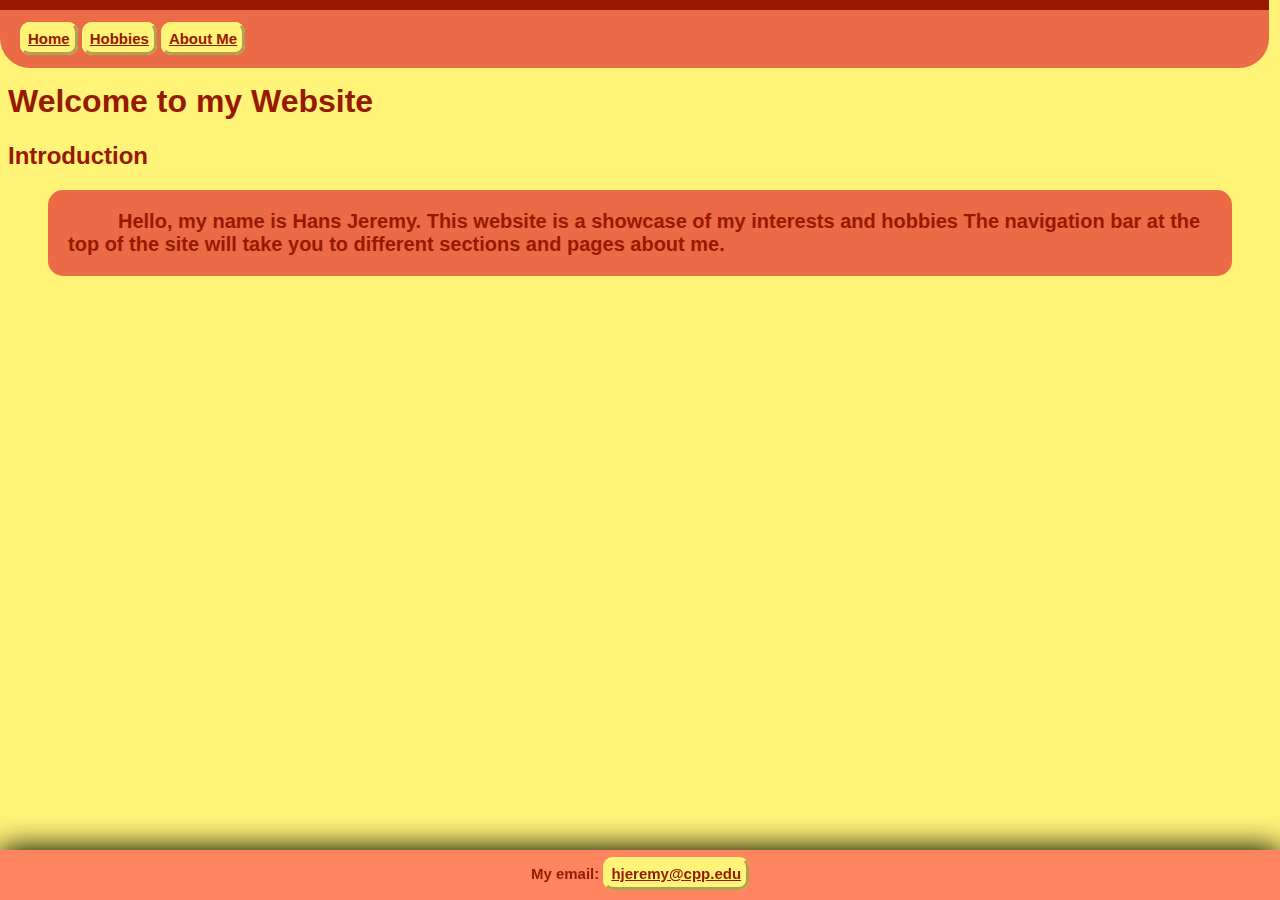
<file: index.html>
<!DOCTYPE html>
<html lang="en">
<head>
	<meta charset="utf-8"/>
	<link rel="stylesheet" href="styles.css">
	<!-- Requirement-1.A -->
	<title>Hans Jeremy's Website</title>
	
</head>
<body>
<!-- Requirement-1.D -->
	<nav>
		<a href="index.html">Home</a>
		<!-- Requirement-1.I -->
		<a href="hobbies.html">Hobbies</a>
		<!-- Requirement-1.J -->
		<a href="aboutme.html">About Me </a>
	</nav>
	<br>
	<br>
	<br>
	<!-- Requirement-1.B -->
	<header>
	<!-- Requirement-1.F -->
		<h1>Welcome to my Website</h1>
	</header>
	
	
	
	
	<!-- Requirement-1.E -->
	<section id="Introduction">
		<!-- Requirement-1.F -->
		<h2>Introduction</h2>
		
		<!-- Requirement-1.G -->
		
			<blockquote>
			<p class="description">
				Hello, my name is Hans Jeremy. This website is a showcase of my interests and hobbies
				The navigation bar at the top of the site will take you to different sections and pages
				about me.
			</p>
			</blockquote>
		
	
	</section>
	<!-- Requirement-1.C -->
	<footer>
		<p>
			My email: <a href="mailto:hjeremy@cpp.edu">hjeremy@cpp.edu</a>
		</p>
	</footer>
	
</body>
</html>
</file>
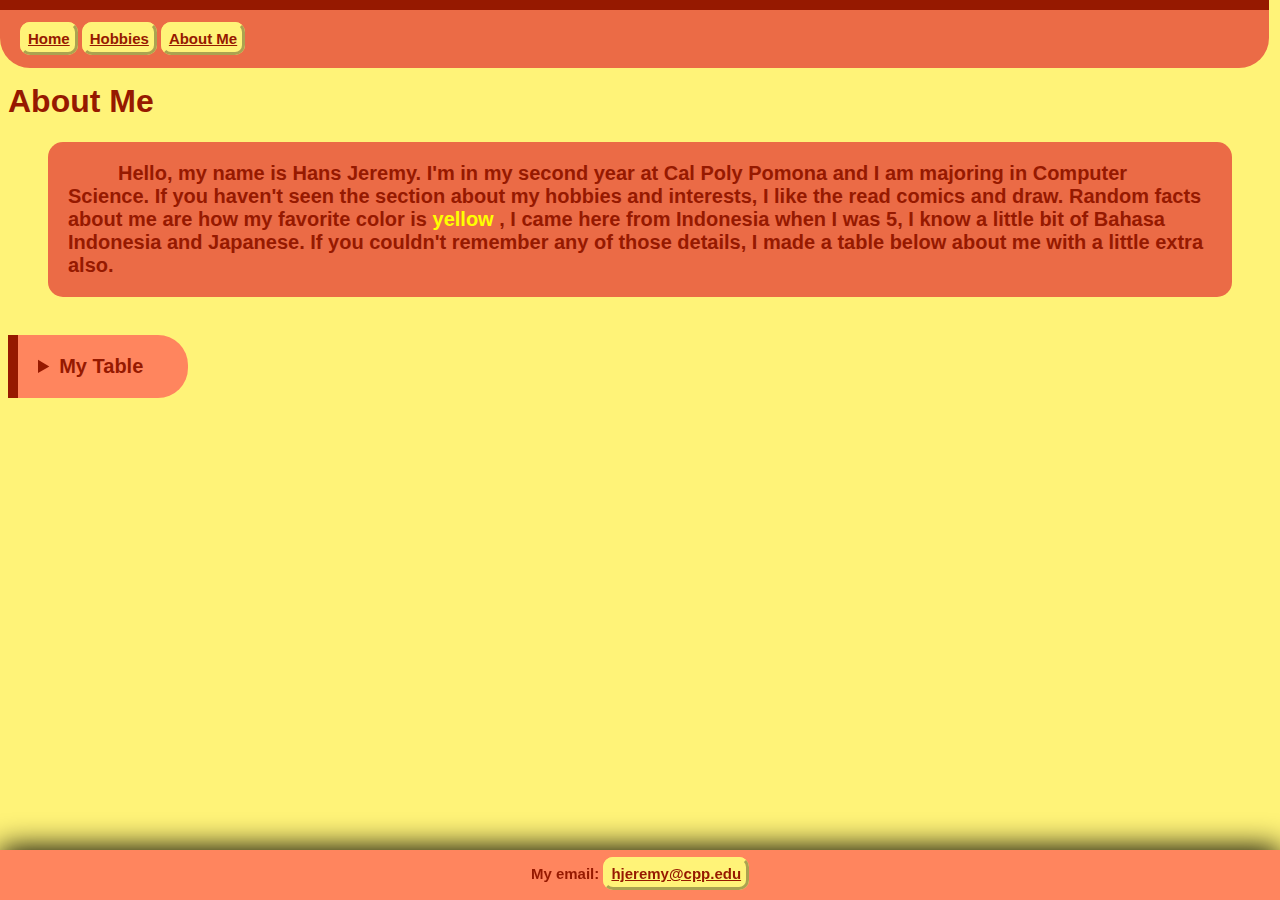
<file: aboutme.html>
<!DOCTYPE html>
<html lang="en">
<head>
	<meta charset="utf-8"/>
	<link rel="stylesheet" href="styles.css">
	<title>About Me</title>
	
</head>
<body>
	<nav>
		<a href="index.html">Home</a>
		<!-- Requirement-1.I -->
		<a href="hobbies.html">Hobbies</a>
		<!-- Requirement-1.J -->
		<a href="aboutme.html">About Me </a>
	</nav>
	<br>
	<br>
	<br>
	<header>
		<h1>About Me</h1>
	</header>
	
	
	
	
	<blockquote>
		<p class="description">
		Hello, my name is Hans Jeremy. I'm in my second year at Cal Poly Pomona and I am majoring in
		Computer Science. If you haven't seen the section about my hobbies and interests, I like the read
		comics and draw. Random facts about me are how my favorite color is 
		<!-- Requirement-1.H -->
		<span style="color:yellow">yellow</span>
		, I came here from Indonesia when I was 5, I know a little bit of Bahasa Indonesia and Japanese. If
		you couldn't remember any of those details, I made a table below about me with a little extra also.
		</p>
	</blockquote>
	
	
	<br>
	<!-- Requirement-1.P -->
	<details>
	<!-- Requirement-1.Q -->
	<summary>My Table</summary>
	
	<!-- Requirement-1.O -->
	<table class="table">
		<tr>
			<td>Name:</td>
			<td> Hans Jeremy</td>
		</tr>
		<tr>
			<td>Year:</td>
			<td> 2nd</td>
		</tr>
		<tr>
			<td>Major:</td>
			<td> Computer Science</td>
		</tr>
		<tr>
			<td>Hobbies:</td>
			<td>
			<ul>
				<li>Reading Comics</li>
				<li>Drawing</li>
			</ul>
			</td>
		</tr>
		<tr>
			<td>Languages:</td>
			<td>
			<ul>
				<li>Bahasa Indonesia</li>
				<li>English</li>
				<li>Japanese</li>
			</ul>
			</td>
		</tr>
		<tr>
			<td>CS Languages:</td>
			<td>
			<ul>
				<li>C#</li>
				<li>HTML</li>
				<li>Java</li>
				<li>C++</li>
			</ul>
			</td>
		</tr>
		<tr>
			<td>Favorite<br>Music Genre:</td>
			<td>EDM</td>
		</tr>
		<tr>
			<td>Favorite<br>Movie Genre:</td>
			<td>Sci-Fi or Fantasy</td>
		</tr>
	</table>
	
	</details>
	<br>
	<br>
	<br>
	<footer>
		<p>
			My email: <a href="mailto:hjeremy@cpp.edu">hjeremy@cpp.edu</a>
		</p>
	</footer>
</body>
</html>
</file>
<file: styles.css>
body {/* Requirement-2.A */
	background-color: #FFF378; /* Requirement-2.4 */}



footer {position: fixed; /* Requirement-2.15 */
    bottom:0;
	left:0;
    height: 50px; /* Requirement-2.9 */
	background-color: #FF855E;
	text-align:center;
	box-shadow: 0px -2px 30px black;
	width:100%;
	
	}
	

footer p { /* Requirement-2.F */
	font-family: Helvetica, sans-serif;
	font-size: 15px;
	font-weight: 600;
	color: #961900;
}

details > summary{/* Requirement-2.G */ /* Requirement-2.H */
	background-color: #FF855E; 
	border-radius: 0px 30px 30px 0px;
	font-family: Helvetica, sans-serif;
	color: #961900;
	font-size: 20px;
	font-weight: 600;
	padding:20px;
	width: 130px;
	border-left-style: solid;
	border-left-width: 10px;
	border-left-color: #961900;
}
details > table{
	background-color: #FF855E; 
	border-radius: 0px 30px 30px 0px;
	font-family: Helvetica, sans-serif;
	color: #961900;
	font-size: 20px;
	font-weight: 600;
	padding:20px;
	width: 130px;
	border-left-style: solid;
	border-left-width: 10px;
	border-left-color: #961900;
	width:100%;
}

table, td {
	border:1px solid #FFF378;
	padding:15px;
}

#list {
	list-style-type: circle; /* Requirement-2.8 */
	color: #FFF378;
}

a:link{ /* Requirement-2.E */
	background-color: #FFF378;
	color: #961900;
	padding: 5px;
	border-radius: 10px 10px 10px 10px;
	font-family: Helvetica, sans-serif;
	font-size: 15px;
	font-weight: 600;
	border-style: outset;
	border-color: #FFF378;
}
a:visited{
	background-color: #FFF378;
	color: #961900;
	padding: 5px;
	border-radius: 10px 10px 10px 10px;
	font-family: Helvetica, sans-serif;
	font-size: 15px;
	font-weight: 600;
	border-style: outset;
	border-color: #FFF378;
}
a:hover{
	background-color: #961900;
	color: #FFF378;
	padding: 5px;
	border-radius: 10px 10px 10px 10px;
	font-family: Helvetica, sans-serif;
	font-size: 15px;
	font-weight: 600;
	border-style: outset;
	border-color: #961900;
	cursor:pointer;
}
a:active{
	background-color: #FFF378;
	color: #961900;
	padding: 5px;
	border-radius: 10px 10px 10px 10px;
	font-family: Helvetica, sans-serif;
	font-size: 15px;
	font-weight: 600;
	border-style: inset;
	border-color: #FFF378;
	cursor:pointer;
}

.space {
	position:relative;
	 height: 100px;
	 bottom: 0;
	 float: right;
	 clear: left;
	 visibility: hidden; /* Requirement-2.16 */
}
	
nav {
	position: fixed; 
	top: 0;
	left: 0;
    right: 0;
	width:96%;
	background-color: #EB6B46;
	padding: 20px;
	border-radius: 0px 0px 30px 30px;
	border-top-style: solid;
	border-top-width: 10px;
	border-top-color: #961900;
	overflow: visible; /* Requirement-2.14 */
	z-index: 1; /* Requirement-2.17 */
	
	}

h1, h2 {/* Requirement-2.B */
	font-family: Helvetica, sans-serif;
	color: #961900;
	}
	
#list {/* Requirement-2.D */
	background-color: #961900;
	border-radius: 15px 15px 15px 15px;
	padding: 50px;
	box-shadow: 0px 5px 15px black;
}
	
.Section1 { /* Requirement-2.C */
	position: relative;
	background-color: #FF855E; 
	border-radius: 0px 30px 30px 0px; /* Requirement-2.5 */
	padding: 20px; /* Requirement-2.6 */
	border-left-style: solid;
	border-left-width: 10px;
	border-left-color: #961900;
	width: 825px; /* Requirement-2.7 */
	float:left; /* Requirement-2.11 */
	clear:right; /* Requirement-2.13 */
	box-shadow: 0px 5px 15px black;
	}
	
.Section2 {
	position: relative;
	background-color: #FF855E; 
	border-radius: 30px 0px 0px 30px;
	padding: 20px;
	border-right-style: solid;
	border-right-width: 10px;
	border-right-color: #961900;
	width: 825px;
	float:right;
	clear:left;
	box-shadow: 0px 5px 15px black;}

.description {/* Requirement-2.C */
	position: relative;
	background-color: #EB6B46; 
	border-radius: 15px;
	padding: 20px;
	font-family: Helvetica, sans-serif; /* Requirement-2.1 */
	font-size: 20px;
	font-weight: 600;
	color: #961900; /* Requirement-2.3 */
	text-indent: 50px; /* Requirement-2.2 */}

.figure1 {
	position: relative;
	background-color: #912929;
	border-radius: 15px;
	padding: 18px;
	display: block; /* Requirement-2.12 */
	margin-left: auto;
	margin-right: auto;
	color: white;
	width:690px;
}
.figure2 {
	position: relative;
	background-color: #912929;
	border-radius: 15px;
	padding: 18px;
	display: block;
	margin-left: auto;
	margin-right: auto;
	color: white;
	width:345px;
	
}

.images{
	width:100%; /* Requirement-2.10 */
}
.image1{
	width:340px;
}
</file>
